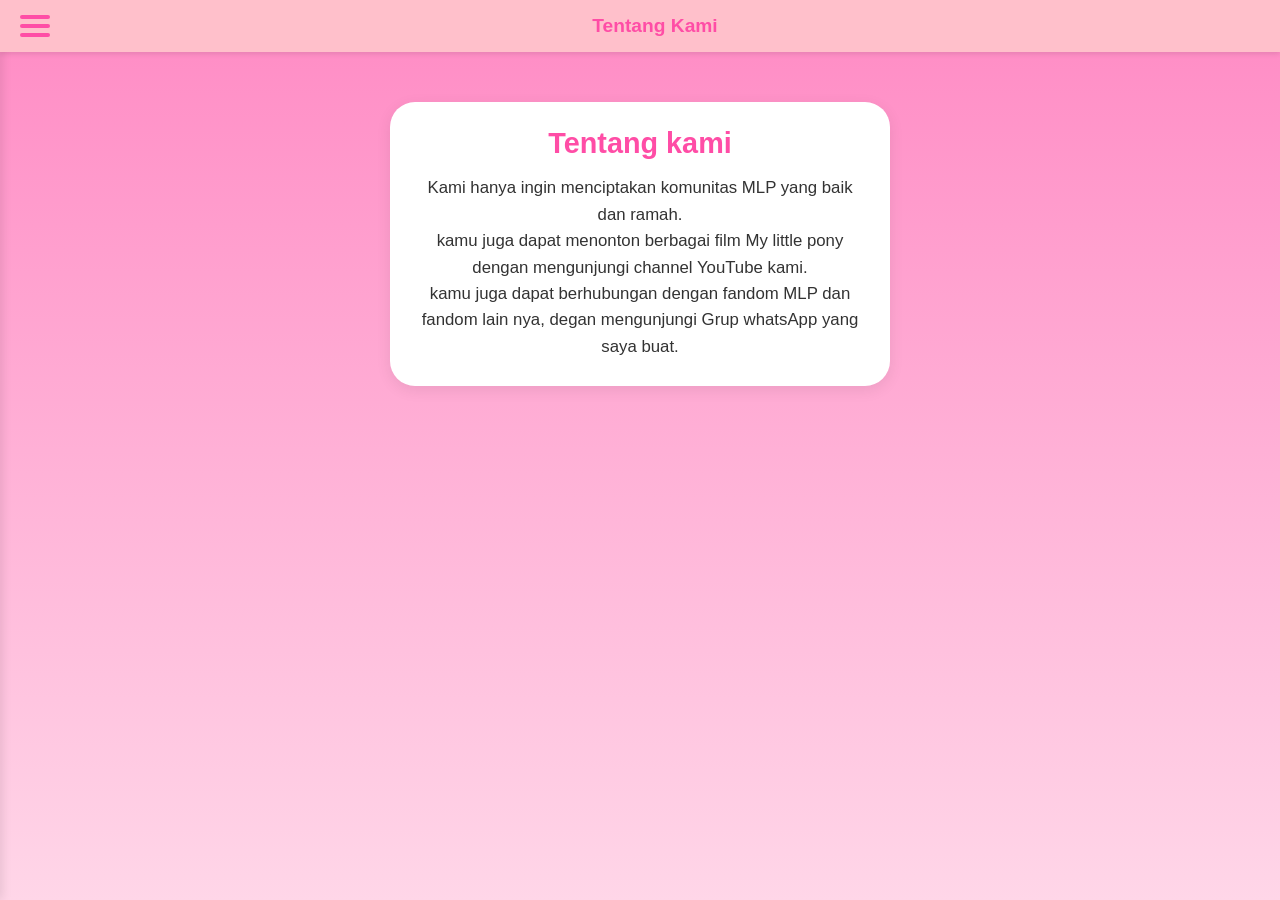
<file: Menu/tentang.html>
<!DOCTYPE html>
<html lang="id">
<head>
  <meta charset="UTF-8">
  <meta name="viewport" content="width=device-width, initial-scale=1.0">
  <title>Tentang kami</title>
  <style>
    * { margin: 0; padding: 0; box-sizing: border-box; }
    
    body { 
      min-height: 100vh;
      background: linear-gradient(to bottom, #ff8ac4 0%, #ffd6e8 100%);
      font-family: 'Segoe UI', sans-serif;
      padding-bottom: 50px;
    }
    
    nav {
      background: pink;
      padding: 15px 20px;
      display: flex;
      align-items: center;
      position: sticky;
      top: 0;
      z-index: 1000;
      box-shadow: 0 2px 5px rgba(0,0,0,0.1);
    }
    
    .menu-btn {
      width: 30px;
      height: 22px;
      cursor: pointer;
      display: flex;
      flex-direction: column;
      justify-content: space-between;
    }
    
    .menu-btn span {
      height: 4px;
      background: #ff4da6;
      border-radius: 3px;
      transition: 0.3s;
    }
    
    .menu-btn.active span:nth-child(1) {
      transform: rotate(45deg) translate(6px, 6px);
    }
    .menu-btn.active span:nth-child(2) {
      opacity: 0;
    }
    .menu-btn.active span:nth-child(3) {
      transform: rotate(-45deg) translate(7px, -7px);
    }
    
    nav .logo {
      font-size: 1.2rem;
      font-weight: bold;
      color: #ff4da6;
      margin: 0 auto;
    }
    
    .sidebar {
      position: fixed;
      top: 0;
      left: -250px;
      width: 250px;
      height: 100vh;
      background: white;
      box-shadow: 2px 0 10px rgba(0,0,0,0.1);
      padding-top: 80px;
      transition: 0.3s;
      z-index: 999;
    }
    
    .sidebar.active {
      left: 0;
    }
    
    .sidebar ul {
      list-style: none;
    }
    
    .sidebar a {
      display: block;
      padding: 15px 30px;
      text-decoration: none;
      color: #555;
      font-weight: 500;
    }
    
    .sidebar a:hover {
      background: #fff5fa;
      color: #ff4da6;
      border-left: 4px solid #ff4da6;
    }
    
    .overlay {
      position: fixed;
      top: 0;
      left: 0;
      width: 100%;
      height: 100%;
      background: rgba(0,0,0,0.3);
      display: none;
      z-index: 998;
    }
    
    .overlay.active {
      display: block;
    }
    
    .konten {
      padding: 30px 20px;
    }
    
    .box {
      background: white;
      padding: 25px;
      border-radius: 25px;
      margin: 20px auto;
      max-width: 500px;
      box-shadow: 0 4px 15px rgba(0,0,0,0.08);
    }
    
    .box img {
      width: 100%;
      border-radius: 15px;
      margin-bottom: 15px;
    }
    
    .box h1 {
      color: #ff4da6;
      margin-bottom: 15px;
      text-align: center;
      font-size: 1.8rem;
    }

    .box p {
      text-align: center;
      line-height: 1.6;
      color: #333;
      font-size: 1.05rem;
      margin-bottom: -1px;
    }
    
    .box p:last-child {
      margin-bottom: 0;
    }
  </style>
</head>
<body>

  <nav>
    <div class="menu-btn" onclick="toggleMenu()">
      <span></span>
      <span></span>
      <span></span>
    </div>
    <div class="logo">Tentang Kami</div>
  </nav>
  
  <div class="sidebar" id="sidebar">
    <ul>
      <li><a href="/Menu/Home.html" onclick="toggleMenu()">Home</a></li>
      <li><a href="/Menu/tentang.html" onclick="toggleMenu()">Tentang</a></li>
      <li><a href="/Menu/kontak.html" onclick="toggleMenu()">Kontak</a></li>
       <li><a href="/Game/desa_kuda_pony.html" onclick="toggleMenu()">Desa kuda pony </a></li>
    </ul>
  </div>
  
  <div class="overlay" id="overlay" onclick="toggleMenu()"></div>

  <div class="konten">
  
    <!-- BOX: Tentang kami-->
    <div class="box" id="tentang">
      <h1>Tentang kami</h1>
      <p>Kami hanya ingin menciptakan komunitas MLP yang baik dan ramah.</p>
      <p>kamu juga dapat menonton berbagai film My little pony dengan mengunjungi channel YouTube kami.</p>
      <p>kamu juga dapat berhubungan dengan fandom MLP dan fandom lain nya, degan mengunjungi Grup whatsApp yang saya buat.</p>
    </div>

  </div>

  <script>
    function toggleMenu() {
      document.getElementById('sidebar').classList.toggle('active');
      document.getElementById('overlay').classList.toggle('active');
      document.querySelector('.menu-btn').classList.toggle('active');
    }
  </script>

</body>
</html>
</file>
